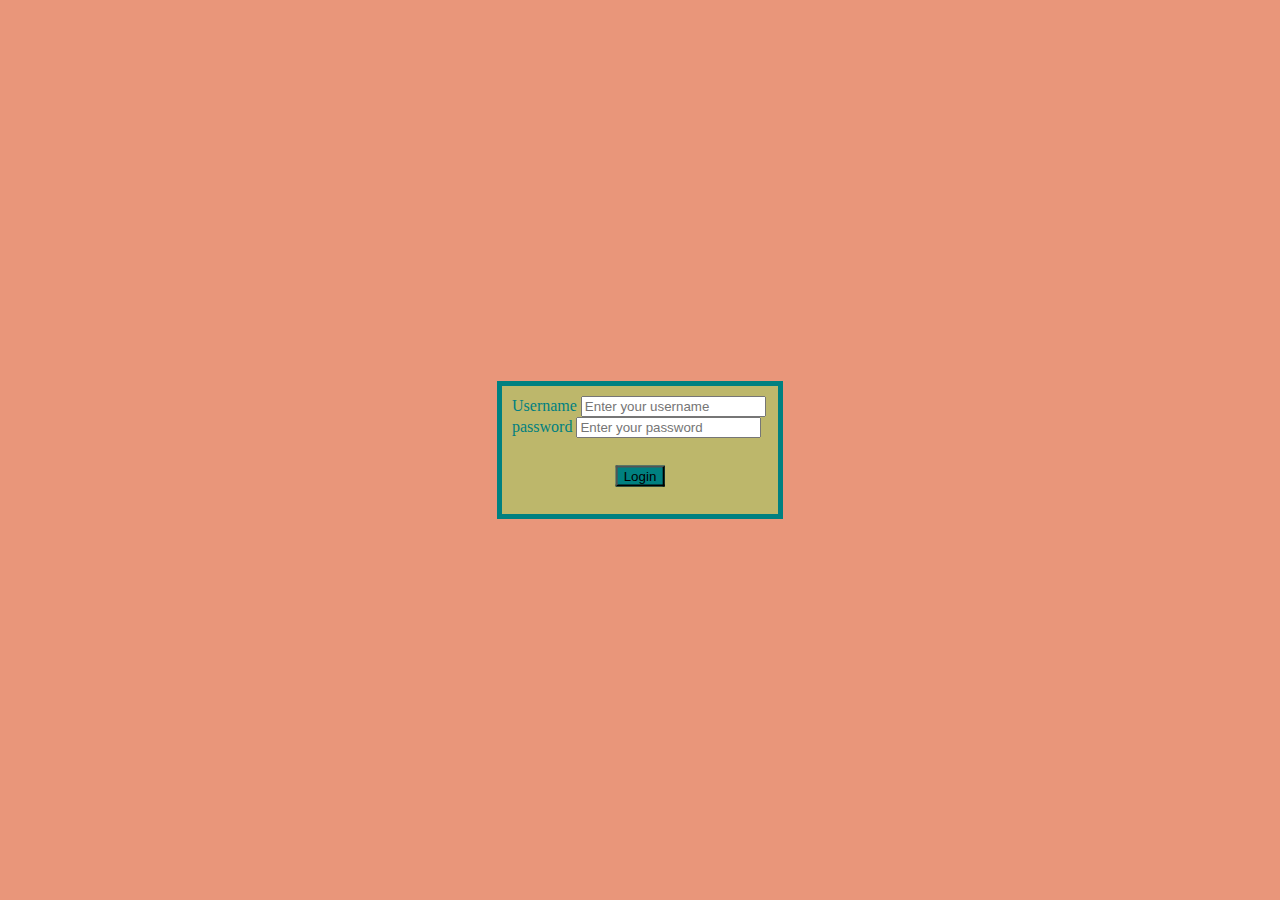
<file: Task 1/index.html>
<!DOCTYPE html>
<html lang="en">

<head>
    <meta charset="UTF-8">
    <meta http-equiv="X-UA-Compatible" content="IE=edge">
    <meta name="viewport" content="width=device-width, initial-scale=1.0">
    <title>Sumerge</title>
    <link rel="stylesheet" href="stylee.css">
</head>

<body>
    <form class="login">
        <label>Username</label>
        <input type="text" placeholder="Enter your username">
        <br>
        <label>password</label>
        <input type="password" placeholder="Enter your password" class="Pass">
        <br>
        <button class="btnn" type="submit">Login</button>
    </form>
</body>

</html>
</file>
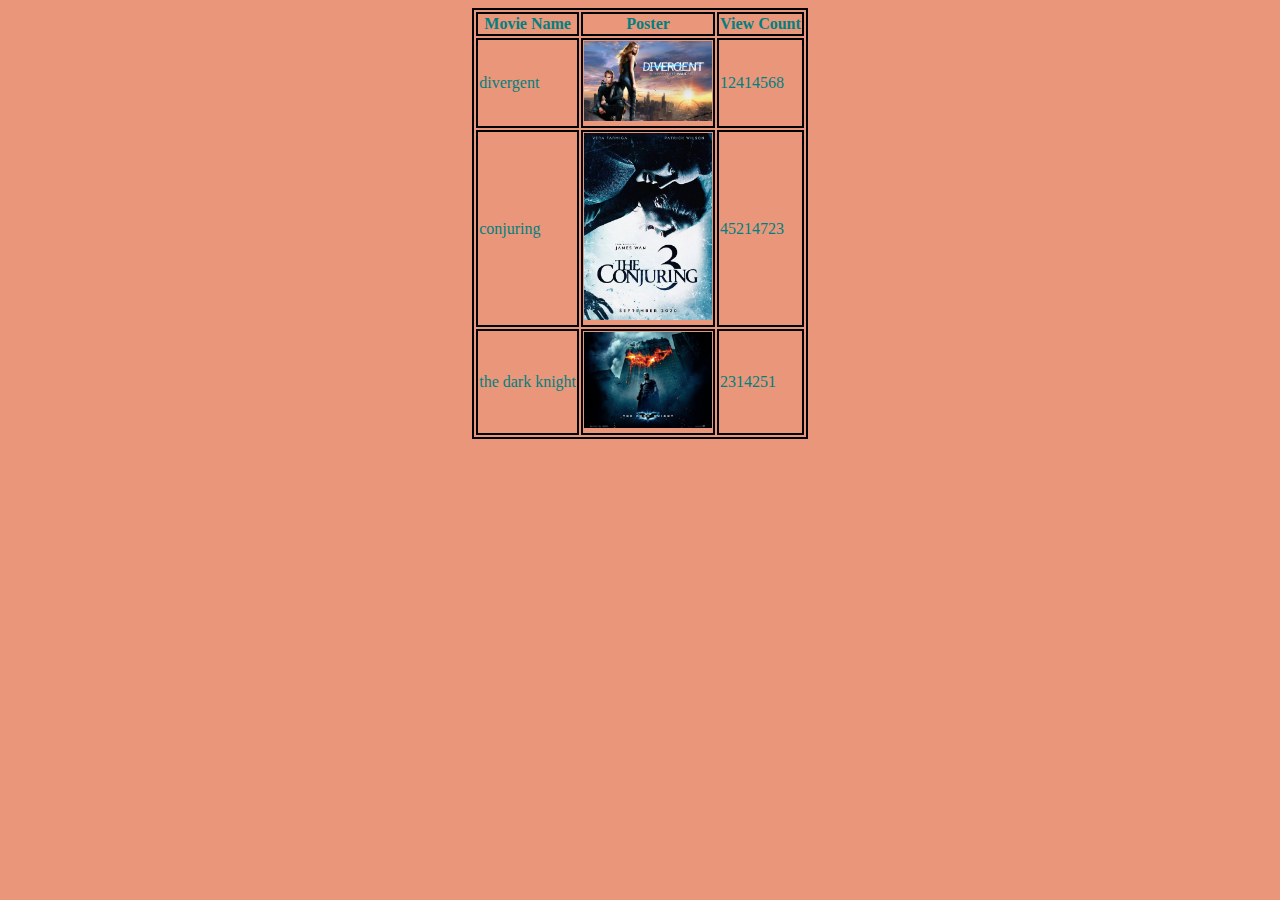
<file: Task 1/Menu.html>
<!DOCTYPE html>
<html lang="en">

<head>
    <meta charset="UTF-8">
    <meta http-equiv="X-UA-Compatible" content="IE=edge">
    <meta name="viewport" content="width=device-width, initial-scale=1.0">
    <title>Movie List!</title>
    <link rel="stylesheet" href="stylee.css">
</head>

<body>
    <table class="menu" align="center">
        <thead>
            <tr>
                <th>Movie Name</th>
                <th>Poster</th>
                <th>View Count</th>
            </tr>
        </thead>
        <tbody>
            <tr>
                <td>divergent</td>
                <td><img src="div.jpg"></td>
                <td>12414568</td>
            </tr>
            <tr>
                <td>conjuring</td>
                <td><img src="conj.jpg"></td>
                <td>45214723</td>
            </tr>
            <tr>
                <td>the dark knight</td>
                <td><img src="bat.jpg"></td>
                <td>2314251</td>
            </tr>
        </tbody>
    </table>
</body>

</html>
</file>
<file: Task 1/stylee.css>
body  
{  
    background-color:	#E9967A;
    background-size: 100%;
}  
.login{  
    height: 12%;
    position: absolute;
    top: 50%;
    left: 50%;
    -ms-transform: translate(-50%, -50%);
    transform: translate(-50%, -50%);
    color: #008080;
    margin: auto;
    width: 20%;
    border: 5px solid #008080;
    padding: 10px;
    background: #BDB76B;    
}  
.btnn {
    margin: 0;
    position: absolute;
    left: 50%;
    top: 70%;
    background-color: #008080;
    -ms-transform: translate(-50%, -50%);
    transform: translate(-50%, -50%);
  }
  table, th, td {
    border: 2px solid black;
    color: #008080;
  }
  img{
      width: auto;
      height: auto;
      max-width: 10vmax;
  }
</file>
